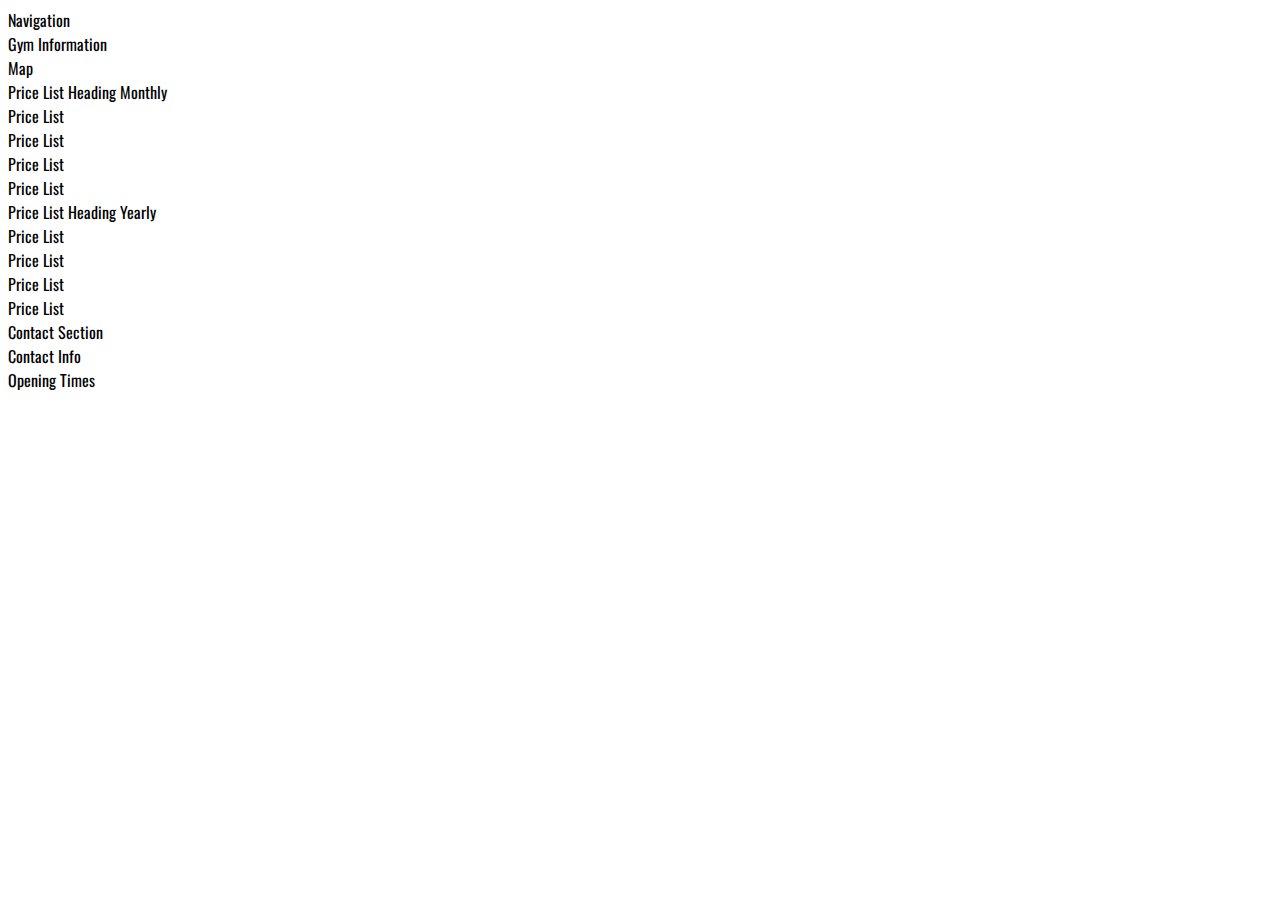
<file: price-library.html>
<!DOCTYPE html>
<html lang="en">

<head>
    <meta charset="UTF-8">
    <meta name="viewport" content="width=device-width, initial-scale=1.0">
    <meta name="description" content="ATHLETE, a great gym for getting in shape and meeting new people.">
    <title>ATHLETE | Home</title>

    <!-- Favicon Links By Favicon.io -->
    <link rel="apple-touch-icon" sizes="180x180" href="assets/images/apple-touch-icon.png">
    <link rel="icon" type="image/png" sizes="32x32" href="assets/images/favicon-32x32.png">
    <link rel="icon" type="image/png" sizes="16x16" href="assets/images/favicon-16x16.png">


    <!-- Bootstrap v5.3 CSS Link-->
    <link href="https://cdn.jsdelivr.net/npm/bootstrap@5.3.6/dist/css/bootstrap.min.css" rel="stylesheet"
        integrity="sha384-4Q6Gf2aSP4eDXB8Miphtr37CMZZQ5oXLH2yaXMJ2w8e2ZtHTl7GptT4jmndRuHDT" crossorigin="anonymous">
    <link rel="stylesheet" href="assets/CSS/style.css">
</head>

<!-- Classes on body set to work with mt-auto on footer to ensure it always stays at the bottom of the page -->

<body class="d-flex flex-column min-vh-100">
    <!-- Navigation -->
    <div>Navigation</div>
    <!---------------->

    <!-- Header With General Info About Gym -->
    <header class="container">
        <div class="row">
            <div class="col-12 col-xl-6">Gym Information</div>
            <div class="col-12 col-xl-6">Map</div>
        </div>
    </header>
    <!------------------------------------------>

    <main>
        <!-- Monthly Price Section -->
        <section class="container">
            <div class="row">
                <div class="col-12">Price List Heading Monthly</div>
                <div class="col-12 col-md-6">Price List</div>
                <div class="col-12 col-md-6">Price List</div>
                <div class="col-12 col-md-6">Price List</div>
                <div class="col-12 col-md-6">Price List</div>
                
            </div>
        </section>
        <!---------------------->
        <!-- Yearly Price Section -->
        <section class="container">
            <div class="row">
                <div class="col-12">Price List Heading Yearly</div>
                <div class="col-12 col-md-6">Price List</div>
                <div class="col-12 col-md-6">Price List</div>
                <div class="col-12 col-md-6">Price List</div>
                <div class="col-12 col-md-6">Price List</div>
                
            </div>
        </section>
        <!---------------------->
    </main>

    <!-- Footer -->
    <footer class="mt-auto">
        <div class="container">
            <div class="row justify-content-center">
                <div class="col-12">Contact Section</div>
                <!-- Contact Info -->
                <div class="col-12 col-md-8 col-xl-8">Contact Info</div>
                <div class="col-12 col-md-4 col-xl-4">Opening Times</div>
                <!------------------>
            </div>
        </div>
    </footer>
    <!------------>

    <!-- Bootstrap v5.3 Script Link-->
    <script src="https://cdn.jsdelivr.net/npm/bootstrap@5.3.6/dist/js/bootstrap.bundle.min.js"
        integrity="sha384-j1CDi7MgGQ12Z7Qab0qlWQ/Qqz24Gc6BM0thvEMVjHnfYGF0rmFCozFSxQBxwHKO" crossorigin="anonymous">
    </script>
    <!------------------------------->
</body>

</html>
</file>
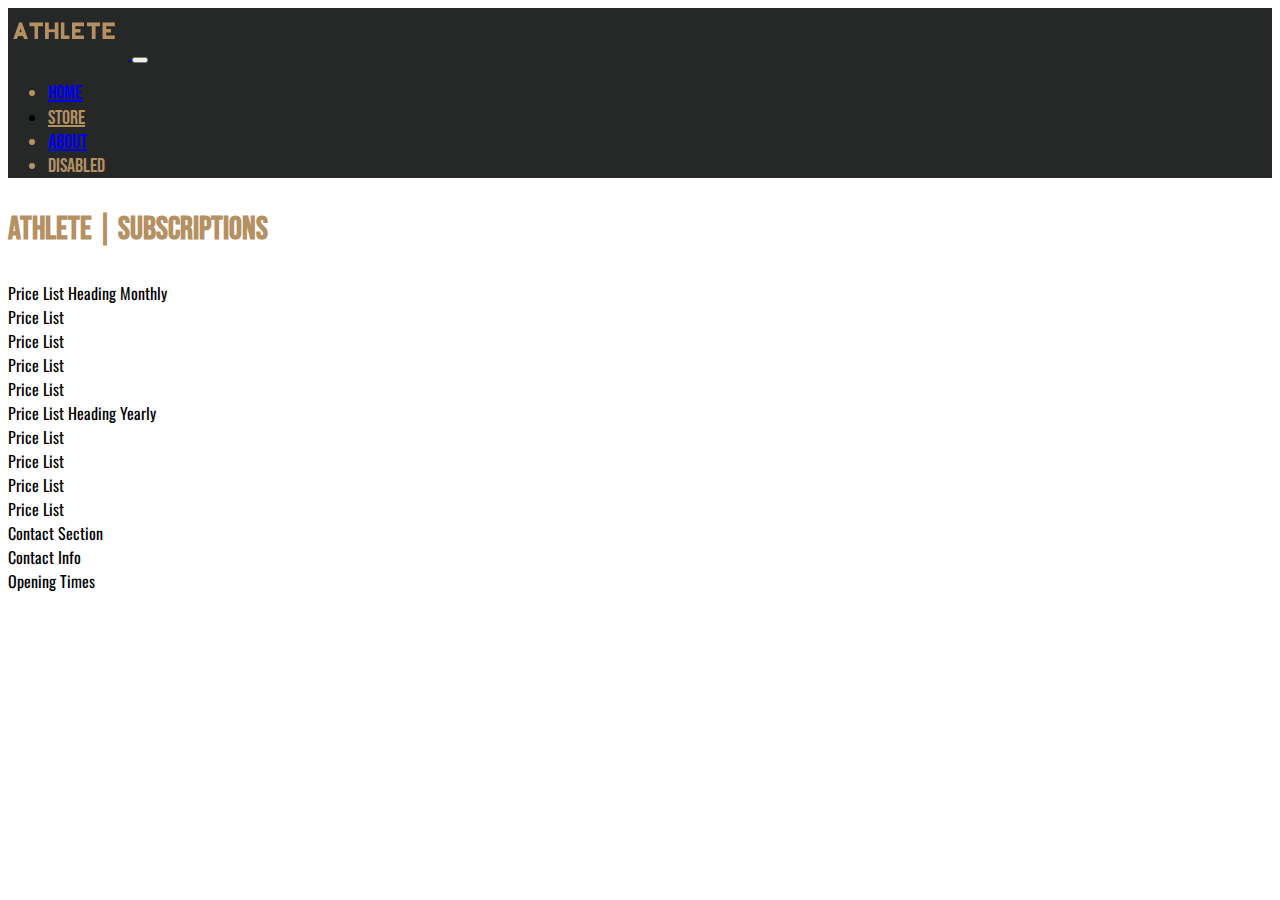
<file: store.html>
<!DOCTYPE html>
<html lang="en">

<head>
    <meta charset="UTF-8">
    <meta name="viewport" content="width=device-width, initial-scale=1.0">
    <meta name="description" content="ATHLETE, a great gym for getting in shape and meeting new people.">
    <title>ATHLETE | Store</title>

    <!-- Favicon Links By Favicon.io -->
    <link rel="apple-touch-icon" sizes="180x180" href="assets/images/apple-touch-icon.png">
    <link rel="icon" type="image/png" sizes="32x32" href="assets/images/favicon-32x32.png">
    <link rel="icon" type="image/png" sizes="16x16" href="assets/images/favicon-16x16.png">


    <!-- Bootstrap v5.3 CSS Link-->
    <link href="https://cdn.jsdelivr.net/npm/bootstrap@5.3.6/dist/css/bootstrap.min.css" rel="stylesheet"
        integrity="sha384-4Q6Gf2aSP4eDXB8Miphtr37CMZZQ5oXLH2yaXMJ2w8e2ZtHTl7GptT4jmndRuHDT" crossorigin="anonymous">
    <link rel="stylesheet" href="assets/CSS/style.css">
</head>

<!-- Classes on body set to work with mt-auto on footer to ensure it always stays at the bottom of the page -->

<body class="d-flex flex-column min-vh-100">
    <!-- Navigation -->

    <div>
        <nav id="navbar" class="navbar navbar-expand-lg" data-bs-theme="dark">
            <div class="container">
                <!-- Navbar Logo -->
                <a class="navbar-brand" href="#">
                    <img src="assets/images/5b8c0c679359f106599e3a31455218e3.png" alt="Athlete logo" class="logo">
                </a>
                <button class="navbar-toggler" type="button" data-bs-toggle="collapse" data-bs-target="#navbarNav"
                    aria-controls="navbarNav" aria-expanded="false" aria-label="Toggle navigation">
                    <span class="navbar-toggler-icon"></span>
                </button>
                <div class="collapse navbar-collapse" id="navbarNav">
                    <ul class="navbar-nav ms-auto">
                        <li class="nav-item nav-text">
                            <a class="nav-link" aria-current="page" href="index.html">Home</a>
                        </li>
                        <li class="nav-item">
                            <a class="nav-link nav-text active" href="store.html">Store</a>
                        </li>
                        <li class="nav-item nav-text">
                            <a class="nav-link" href="#">About</a>
                        </li> 
                        <li class="nav-item nav-text">
                            <a class="nav-link disabled nav-text" aria-disabled="true">Disabled</a>
                        </li>
                    </ul>
                </div>
            </div>
        </nav>
    </div>
    <!---------------->

    <!-- Header With General Info About Gym -->
    <header id="header" class="container section">
        <div class="row">
            <div class="col-12 text-center">
                <h1 class="display-3">ATHLETE | SUBSCRIPTIONS</h1>
               
            </div>

        </div>
    </header>
    <!------------------------------------------>

    <main>
        <!-- Monthly Price Section -->
        <section class="container">
            <div class="row">
                <div class="col-12">Price List Heading Monthly</div>
                <div class="col-12 col-md-6">Price List</div>
                <div class="col-12 col-md-6">Price List</div>
                <div class="col-12 col-md-6">Price List</div>
                <div class="col-12 col-md-6">Price List</div>

            </div>
        </section>
        <!---------------------->
        <!-- Yearly Price Section -->
        <section class="container">
            <div class="row">
                <div class="col-12">Price List Heading Yearly</div>
                <div class="col-12 col-md-6">Price List</div>
                <div class="col-12 col-md-6">Price List</div>
                <div class="col-12 col-md-6">Price List</div>
                <div class="col-12 col-md-6">Price List</div>

            </div>
        </section>
        <!---------------------->
    </main>

    <!-- Footer -->
    <footer class="mt-auto">
        <div class="container">
            <div class="row justify-content-center">
                <div class="col-12">Contact Section</div>
                <!-- Contact Info -->
                <div class="col-12 col-md-8 col-xl-8">Contact Info</div>
                <div class="col-12 col-md-4 col-xl-4">Opening Times</div>
                <!------------------>
            </div>
        </div>
    </footer>
    <!------------>

    <!-- Bootstrap v5.3 Script Link-->
    <script src="https://cdn.jsdelivr.net/npm/bootstrap@5.3.6/dist/js/bootstrap.bundle.min.js"
        integrity="sha384-j1CDi7MgGQ12Z7Qab0qlWQ/Qqz24Gc6BM0thvEMVjHnfYGF0rmFCozFSxQBxwHKO" crossorigin="anonymous">
    </script>
    <!------------------------------->
</body>

</html>
</file>
<file: assets/CSS/style.css>
/*Global Colors for later
262828
cfe1f6
807a76
adadaa
3d4040
b3b2ae

*/
/* Google Fonts Link */
@import url('https://fonts.googleapis.com/css2?family=Bebas+Neue&family=Oswald:wght@200..700&display=swap');

/* CSS Variables */
:root {
    --primary-font: "Bebas Neue", sans-serif;
    --secondary-font: "Oswald", sans-serif;
    --primary-color: #262828; /* Dark Grey */
    --secondary-color: #b59063; /* Light Brown  */
    --sub-color: #b3b2ae; /* Light Grey */
}

/* Global Styles */

body {
    font-family: var(--secondary-font);
}

h1, h2, h3 {
    font-family: var(--primary-font);
    color: var(--secondary-color);
}

p {
    color: var(--primary-color);
    font-family: var(--secondary-font);
    font-size: 1.3rem;
}

.section {
    margin-top: 2rem;
    margin-bottom: 2rem;
}

/* Navbar */

#navbar {
    background-color: var(--primary-color);
}

#navbar .logo {
    width: 120px;
}

#navbar .nav-text {
    font-size: 20px;
    font-family: var(--primary-font);
    color: var(--secondary-color);
}
/* Header */

#header #header-image {
    align-items: center;
    max-width: 100%;
    height: auto;
}


/* Grid Visualisation 

.container .row {
    border: 2px solid black;
}

.col-12 {
    border: 2px solid white;
    background-color: lightgray;
}*/
</file>
